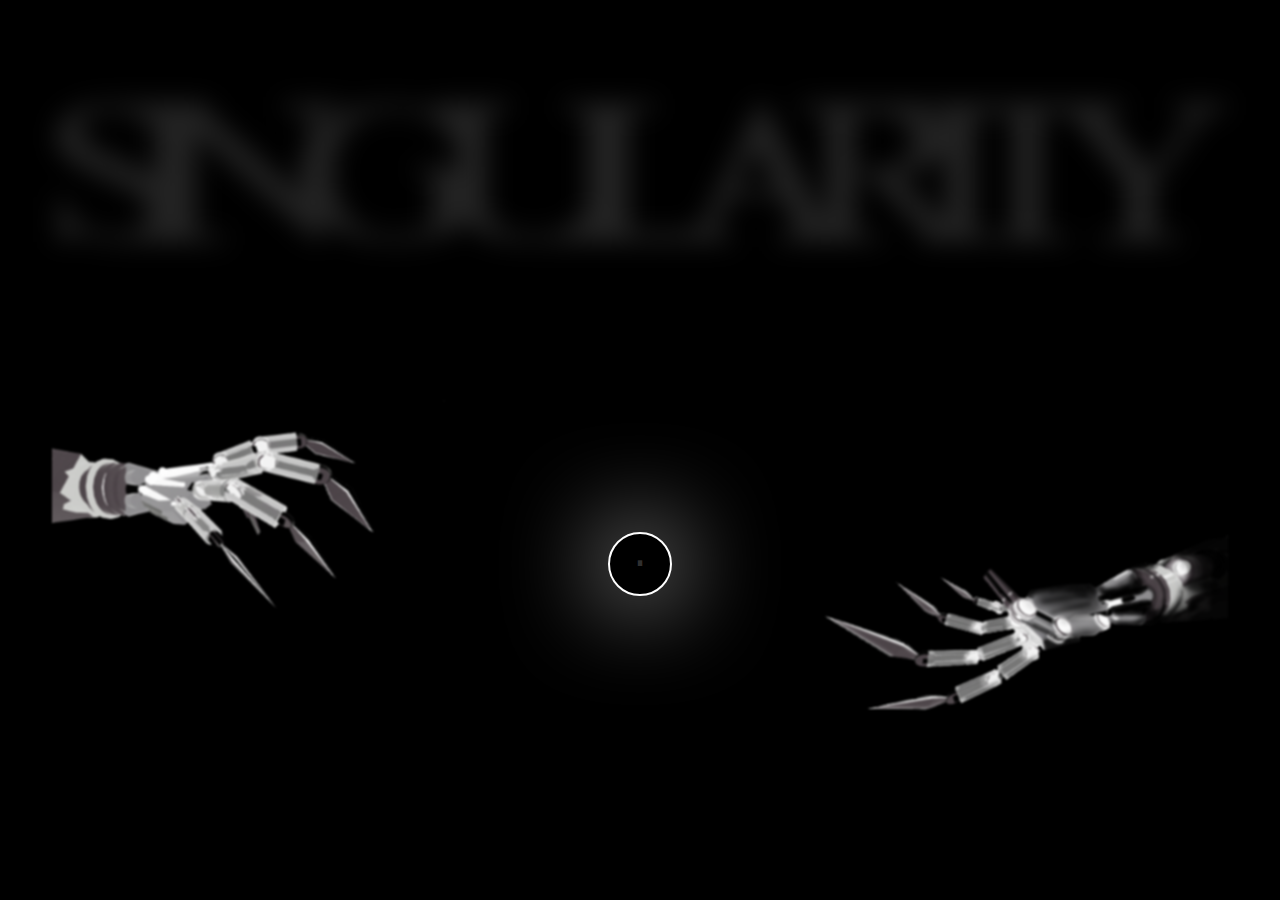
<file: Landingpage.html>
<!DOCTYPE html>
<html lang="en">
<head>
    <meta charset="UTF-8">
    <meta name="viewport" content="width=device-width, initial-scale=1.0">
    <title>Document</title>
    <script>
    document.addEventListener('DOMContentLoaded', () => {
        const loader = document.getElementById('blackhole');
        const leftHand = document.getElementById('left-hand');
        const rightHand = document.getElementById('right-hand');
        const maxDistance = window.innerWidth * 0.1; // 20vw

        document.addEventListener('mousemove', (e) => {
            const loaderRect = loader.getBoundingClientRect();
            const loaderCenterX = loaderRect.left + loaderRect.width / 2;
            const loaderCenterY = loaderRect.top + loaderRect.height / 2;

            const dx = e.clientX - loaderCenterX;
            const dy = e.clientY - loaderCenterY;
            const distance = Math.sqrt(dx * dx + dy * dy);

            // Only affect if within 20vw
            if (distance <= maxDistance) {
                const distanceFactor = 1 - distance / maxDistance;
                // Blackhole: Spin speed and size
                const speed = 300 - distanceFactor * 250; 
                const scale = 1 + distanceFactor * 2; 
                loader.style.animationDuration = `${speed}ms`;
                loader.style.transform = `scale(${scale})`;
                // Hands: Move closer
                const handOffset = (1 - distanceFactor) * 25; // reduce gap up to 1vw
                leftHand.style.transform = `translateX(-${handOffset}vw)`;
                rightHand.style.transform = `translateX(${handOffset}vw)`;
                leftHand.style.filter = `contrast(${1 + distanceFactor/2})`;
                rightHand.style.filter = `contrast(${1 + distanceFactor/2})`;
            } else {
                // Reset to default when outside 20vw
                loader.style.animationDuration = `200ms`;
                loader.style.transform = `scale(1)`;
                leftHand.style.transform = `translateX(0)`;
                leftHand.style.filter = `contrast(3)`;
                rightHand.style.transform = `translateX(0)`;
                rightHand.style.filter = `contrast(3)`;
            }
        });
    });
    </script>

    <style>
        * {
            color: white;
            font-family: 'Courier New', Courier, monospace;
        }
        body {
            justify-content: center;
            align-items: center;
            height: 100vh;
            margin: 0;
            background-color: black;
            overflow-y: auto;
            overflow-x: hidden;
        }
        .loader-container {
            display: flex;
            flex-direction: row;
            align-items: center;
            justify-content: center;
            gap: 10vw;
            width: 100vw;
        }
        .loader {
            width: 60px;
            aspect-ratio: 1 / 1;
            background-color: black;
            border: 2px solid transparent;
            border-color: rgba(255, 255, 255, 1); /* Fixed border */
            border-radius: 100%;
            animation: spin 1500ms linear infinite;
            box-shadow: 0 0 100px rgba(255, 255, 255, 1);
            color: white;
            text-align: center;
            transition: transform 0.2s ease, animation-duration 0.2s ease;
            transition: 500ms ease-in-out;
        }
        .loader:hover {
            background-color: white;
            box-shadow: 0 0 50px rgba(255, 255, 255, .5);
            cursor: url(source_img/cursorpack/cursorpack\ question.png), auto;
            transition: 500ms ease-in-out;
        }

        .loader>a:hover {
            cursor: url(source_img/cursorpack/cursorpack\ GM.png), auto;
        }
        @keyframes spin {
            0% {
                transform: rotate(-360deg);
                box-shadow: 0 0 5px rgba(255, 255, 255, .9);
            }
            50% {
                transform: rotate(0deg);
                box-shadow: 0 0 100px rgba(255, 255, 255, .5);
            }
            100% {
                transform: rotate(360deg);
                box-shadow: 0 0 5px rgba(255, 255, 255, .9);
            }
        }
        .loader>a {
            color: white;
            text-decoration: none;
            font-size: 2.4rem;
            color: #2f2f2f;
        }

        #right-hand,
        #left-hand {
            aspect-ratio: auto;
            width: calc(35vw - 20px);
            background-color: transparent;
            transition: transform 0.3s ease;
            filter: blur(1px);
        }

        #right-hand {
            z-index: 3;
            margin-bottom: calc(10vw - 20px);
        }
        #left-hand {
            z-index: -3;
            margin-top: calc(10vw - 20px);
        }
        body>img{
            width: 100vw;
            height: 50vw;
            filter: blur(1px);
        }
        #singularity {
            top: 0;
            left: 0;
            width: 100vw;
            height: 20vh;
            filter: blur(1px);
            margin: 5rem 0;
            filter: blur(1vw);
        }
    </style>
</head>
<body>
    <img src="source_img/trueSINGULARITY.png" alt="" id="singularity">
    <div class="loader-container">
        <img src="source_img/right-hand.png" alt="L" id="right-hand">
        <div class="loader" id="blackhole"><a href="homepage.html">.</a></div>
        <img src="source_img/left-hand.png" alt="R" id="left-hand">
    </div>
</body>
</html>
</file>
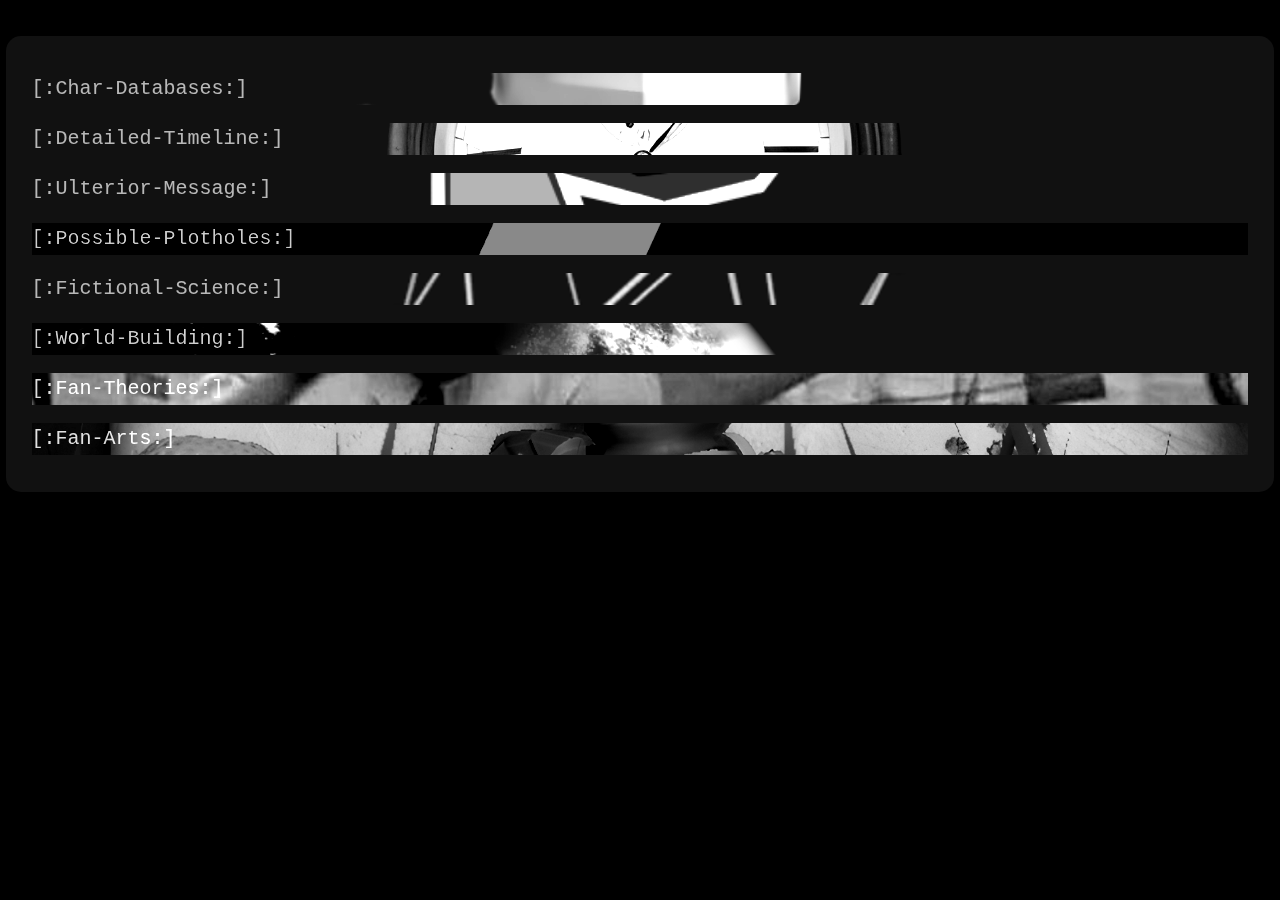
<file: Test1.html>
<!DOCTYPE html>
<html lang="en">
<head>
  <meta charset="UTF-8">
  <title>Dynamic Flexbox Grid</title>
  <link rel="stylesheet" href="css.css">
    
  </style>
</head>
<body>
<div class="container" id="grid-container"></div>

  <script>
    const itemsData = [
      { id: "char-database",        text: "[:Char-Databases:]",      href: "" },
      { id: "detailed-timeline",    text: "[:Detailed-Timeline:]",   href: "" },
      { id: "ulterior-message",     text: "[:Ulterior-Message:]",    href: "" },
      { id: "possible-plotholes",   text: "[:Possible-Plotholes:]",  href: "" },
      { id: "fictional-science",    text: "[:Fictional-Science:]",   href: "" },
      { id: "worldbuilding",        text: "[:World-Building:]",      href: "" },
      { id: "fan-theories",         text: "[:Fan-Theories:]",        href: "" },
      { id: "fan-art",              text: "[:Fan-Arts:]",            href: "" },
    ];

    const container = document.getElementById('grid-container');

    itemsData.forEach(item => {
      const div = document.createElement('div');
      div.className = 'item-link';
      div.id = item.id;

      const link = document.createElement('a');
      link.href = item.href;
      link.textContent = item.text;

      div.appendChild(link);
      container.appendChild(div);
    });
  </script>

</body>
</html>
</file>
<file: css.css>
*{
    margin-left: auto;
    margin-right: auto;
    margin-top: 1rem;
    margin-bottom: 1rem;
    padding: 0;
    box-sizing: border-box;
    background-color: transparent;
    color: white;
    font-family: 'Courier New', Courier, monospace;
    font-size: 20px;
    width: 99%;
    min-block-size: 1px;
}

body{
    background-color: black;
    color: white;
    font-family: 'Courier New', Courier, monospace;
    font-size: 20px;
}
/*==============================================================================================================================================*/
a{
    text-decoration: none;
    color: white;
    max-block-size: 20px;
    color: rgba(255, 255, 255, 0.5);
    transition: 2000ms ease-in-out;
}

a:hover{
    color: rgba(255, 255, 255, 1);
    text-decoration: none;
    transition: 500ms ease-in-out;
    font-weight: 600;
    font-size: 25px;
}
/*==============================================================================================================================================*/

hr{
    margin: auto;
    width: 95%;
    margin: auto;
    border: 0;
    height: 3px;
    background-image: linear-gradient(to right, rgba(0,0,0,0), rgba(255, 255, 255, 1), rgba(0,0,0,0));
}

h1{
    font-size: 25px;
    font-family: 'Times New Roman', Times, serif;
    color: white;
    font-weight: lighter;
}


html, body {
    background-color: black;
    color: white;
    font-family: 'Courier New', Courier, monospace;
    font-size: 18px;
    line-height: 1.6;
    width: 100%;
}

img {
    max-width: 100%;
    height: auto;
    display: block;
}

a {
    text-decoration: none;
    color: rgba(255, 255, 255, 0.7);
    transition: color 0.3s;
}
a:hover {
    color: white;
}


/*==============================================================================================================================================*/
/* header ======================================================================================================================================*/
/*==============================================================================================================================================*/
#header{
    background-color: transparent;
    height: auto;
    min-height: 250px;
}

/*==============================================================================================================================================*/
/* megamenu ====================================================================================================================================*/
/*==============================================================================================================================================*/
#mega-container{
    border-radius: 15px;
    height: auto;
    min-height: 250px;
}

/*==============================================================================================================================================*/
/* footer ======================================================================================================================================*/
/*==============================================================================================================================================*/
#footer{
    background-color: rgb(69, 69, 69);
    border: white solid 1px;
    border-radius: 0px;
    height: auto;
    min-height: 250px;
    margin-bottom: 0px;
}

/*==============================================================================================================================================*/
/* typhography =================================================================================================================================*/
/*==============================================================================================================================================*/
.title{
    min-block-size: 10px;
    font-size: 50px;
    font-family:'Times New Roman', Times, serif;
    color: white;
    text-align: center;
    font-weight: lighter;
}

.minitext{
    font-size: 15px;
    font-family:'Courier New', Courier, monospace;
    color: white;
    font-weight: lighter;
}

.cutout-text {
  font-size: 10rem;
  background: url('source_img/MH_emblem.png') center/cover;
  -webkit-background-clip: text;
  color: transparent;
}
/*==============================================================================================================================================*/
/* containers ==================================================================================================================================*/
/*==============================================================================================================================================*/

.container{
    background-color: rgba(69, 69, 69, 0.25);
    border: transparent solid 1px;
    border-radius: 15px;
    height: auto;
    min-height: 250px;
    margin-bottom: 50px;
    padding: 1rem;
}

/*==============================================================================================================================================*/
/* items =======================================================================================================================================*/
.items{
    background-color: rgba(69, 69, 69, 0.3);
    border-radius: 15px;
    height: auto;
    margin-bottom: 50px;
    padding: 1rem;
    margin: .5rem;
}

.flexbox{
    flex-direction: row;
    display: flex;
    flex-wrap: nowrap;
    position: relative;
    z-index: 2;
}

/*==============================================================================================================================================*/
/* images ======================================================================================================================================*/
.center-image {
    position: absolute;
    top: -5%;
    left: 50%;
    transform: translateX(-50%);
    max-width: 100rem;
    z-index: 2;
    overflow: hidden;
}
.articles {
    display: flex;
    justify-content: space-between;
    position: relative;
    z-index: 3;
}
.article {
    margin-top: calc(10vw + 1rem);
    width: 35%;
    background: transparent;
    padding: 1rem;
    box-sizing: border-box;
}
/*==============================================================================================================================================*/
/* links =======================================================================================================================================*/#char-database,
#detailed-timeline,
#ulterior-message,
#possible-plotholes,
#fictional-science,
#worldbuilding,
#fan-theories,
#fan-art {
    background-repeat: no-repeat;
    background-size: 100% auto;
    background-position: center;
    filter: contrast(1.5);
    transition: 2500ms ease-in-out;
    cursor: pointer;
    z-index: 1;
}

#char-database:hover,
#detailed-timeline:hover,
#ulterior-message:hover,
#possible-plotholes:hover,
#fictional-science:hover,
#worldbuilding:hover,
#fan-theories:hover,
#fan-art:hover {
    filter: contrast(1);
    transition: 500ms ease-in-out;
    transform: scale(1.1);
    z-index: 2;
}

#char-database{
    background-image: url("source_img/icons/chars icon2.png");
}

#detailed-timeline{
    background-image: url("source_img/icons/timeline icon.png");
}

#ulterior-message{
    background-image: url("source_img/icons/ulterior message icon.png");
}

#possible-plotholes{
    background-image: url("source_img/icons/possible plotholes icon.png");
}

#fictional-science{
    background-image: url("source_img/icons/fictional science icon.png");
}

#worldbuilding{
    background-image: url("source_img/icons/worldbuilding icon.png");
}

#fan-theories{
    background-image: url("source_img/icons/fan theories icon.png");
}

#fan-art{
    background-image: url("source_img/icons/fan art icon.png");
}
/*==============================================================================================================================================*/
/* books =======================================================================================================================================*/

.books-even{
    max-width: 20rem;
    min-width: 10rem;
    min-width: 20rem;
    border: solid transparent 2px;
    border-radius: 10px;
    margin-left: 1%;
    margin-right: 1%;
    margin-top: -35rem;
    margin-bottom: 50px;
    position: relative;
}

.books-odd{
    max-width: 20rem;
    min-width: 10rem;
    min-width: 20rem;
    border: solid transparent 2px;
    border-radius: 10px;
    margin-left: 1%;
    margin-right: 1%;
    margin-top: -35rem;
    margin-bottom: 50px;
    position: relative;
}

#book1_nav{
    background-image: url("source_img/Purple capitol true.png");
}
#book2_nav{
    background-image: url("source_img/Purple capitol true.png");
}
#book3_nav{
    background-image: url("source_img/Purple capitol true.png");
}
#book4_nav{
    background-image: url("source_img/Purple capitol true.png");
}

#book1_nav , #book3_nav{
    float: left;
}
#book2_nav , #book4_nav{
    float: right;
}

#book1 , #book2 , #book3 , #book4{
    background-repeat: no-repeat;
    background-size: 100% auto;
    background-position: center;
    background-clip: border-box;
    filter: contrast(1.5);
    transition: 2500ms ease-in-out;
    cursor: pointer;
    z-index: 1;
}

#book1_nav, #book2_nav, #book3_nav, #book4_nav, #book5_nav{
    image-rendering: optimizeQuality;
    border: 0px solid transparent !important;
    border-radius: 1rem;
}
</file>
